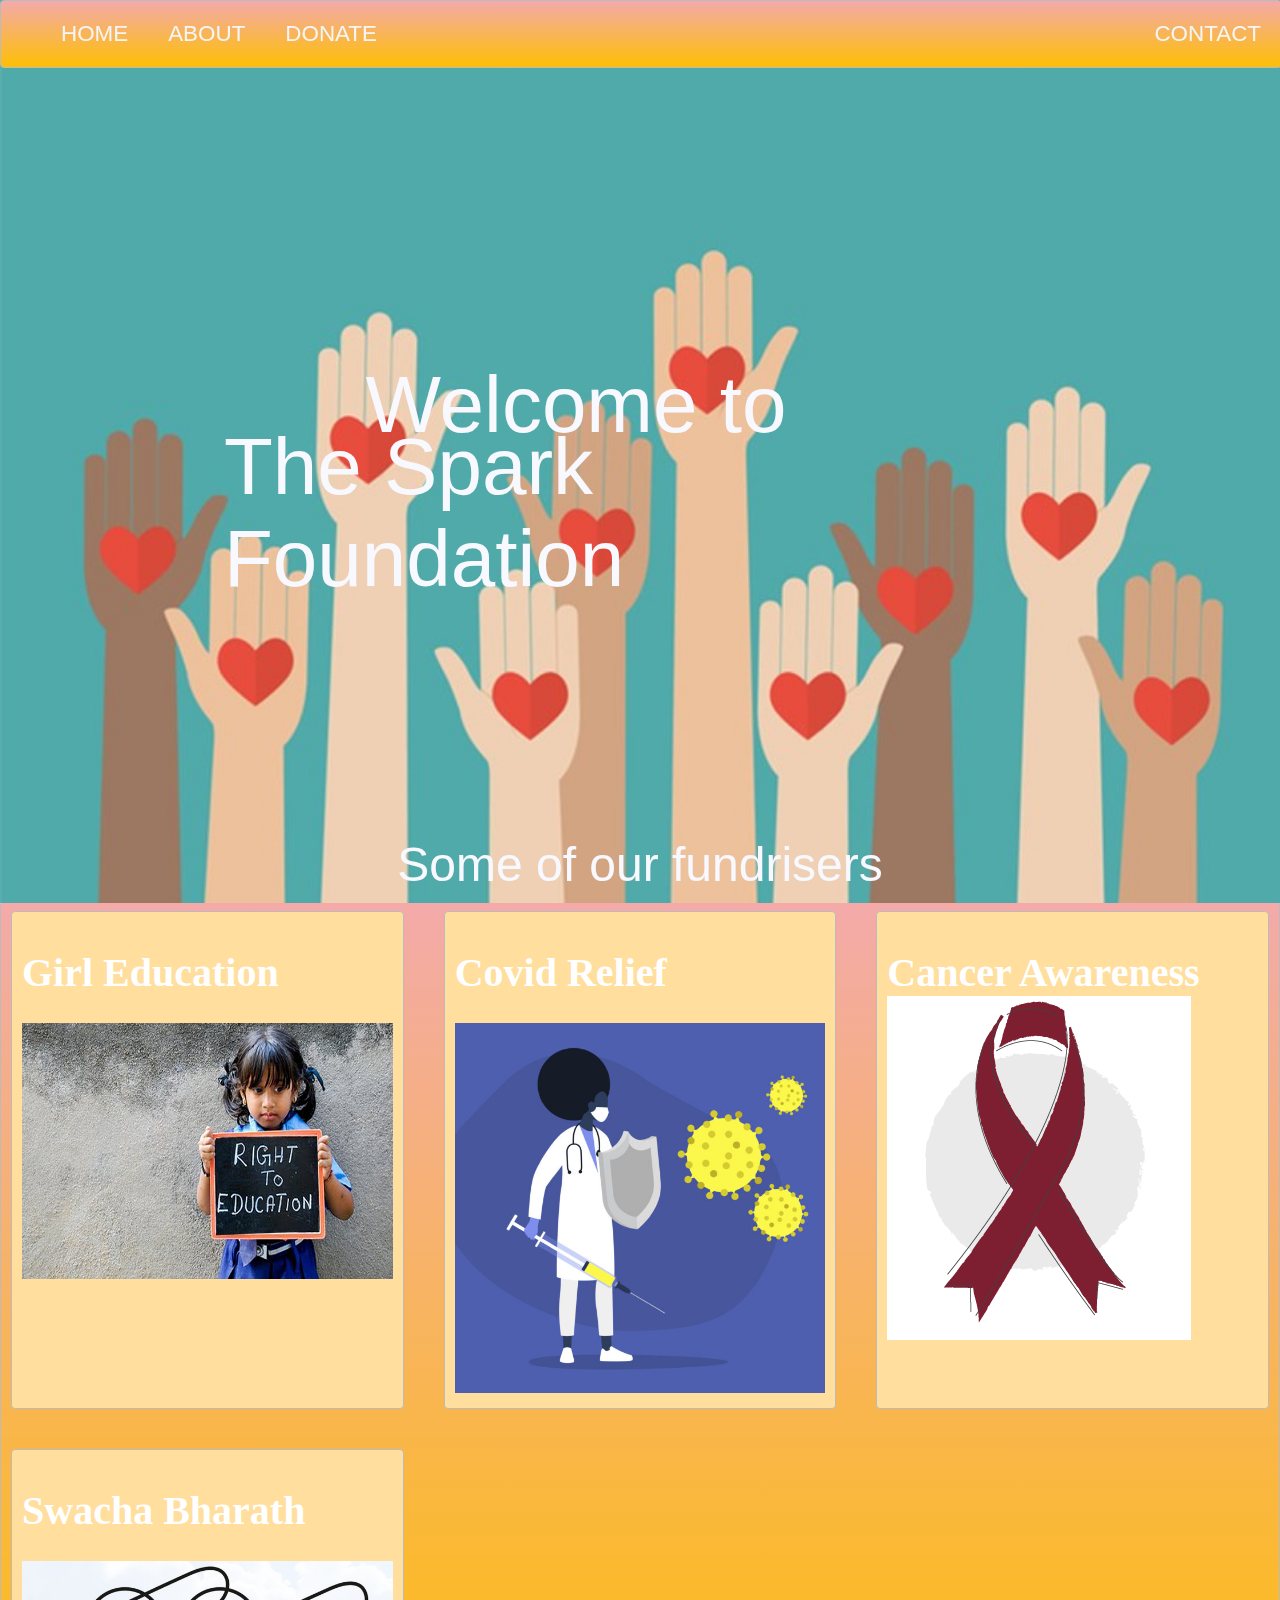
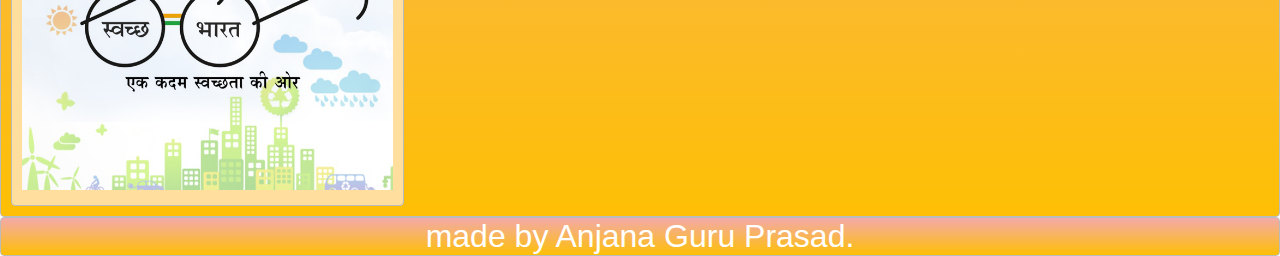
<file: index.html>
<!DOCTYPE html>
<html>
<head>
  <title>Layout Master</title>
  <link rel="stylesheet" type="text/css" href="./home.css">
</head>
<body>
  <nav class="zone yellow sticky">
      <ul class="main-nav">
          <li class="word"><a href="index.html">HOME</a></li>
          <li class="word1"><a href="about.html">ABOUT</a></li>
          
          <li class="word3"><a href="">DONATE</a></li>

          <li class="word4 push"><a href="contact.html">CONTACT</a></li>
  </ul>
  </nav>
 
  <div class="container "><img class="cover" src="./donate3.jpg"></div>
  <div class="centered">Welcome to</div>
  <div class="middle">The Spark Foundation</div>
  <div class="below">Some of our fundrisers</div>
   
  <div class="zone yellow grid-wrapper">
    
    
    <div class="box1 zone"><h1>Girl Education</h1><img class="cover1" src="rte.png"></div>
    <div class="box2 zone"><h1>Covid Relief</h1><img src="covid.jpeg"></div>
    <div class="box3 zone"><h1>Cancer Awareness<img src="cancer8.png"></div>
    <div class="box4 zone"><h1>Swacha Bharath</h1><img src="clean.jpg"></div>
  </div>
  <footer class="zone yellow">made by Anjana Guru Prasad.</footer>
</body>
</html>
</file>
<file: home.css>
body {
    margin:auto 0;
    font-family: Arial;
}

.zone {
    /*padding:30px 50px;*/
    cursor: pointer;
    color:white;
    font-size:2em;
    border-radius:4px;
    border:1px solid #bbb;
    transition: all 0.3s linear;

}


/***********************************************************************
 *  Nav Bar
 **********************************************************************/
.main-nav {
    display: flex;
    list-style: none ;
    margin: 0;
    font-size: 0.7em;
}

.word:hover {
    -webkit-box-shadow:rgba(0,0,0,0.8) 0px 5px 15px, inset rgba(0,0,0,0.15) 0px -10px 20px;
    -moz-box-shadow:rgba(0,0,0,0.8) 0px 5px 15px, inset rgba(0,0,0,0.15) 0px -10px 20px;
    -o-box-shadow:rgba(0,0,0,0.8) 0px 5px 15px, inset rgba(0,0,0,0.15) 0px -10px 20px;
    box-shadow:rgba(0,0,0,0.8) 0px 5px 15px, inset rgba(0,0,0,0.15) 0px -10px 20px;

}
.word1:hover {
    -webkit-box-shadow:rgba(0,0,0,0.8) 0px 5px 15px, inset rgba(0,0,0,0.15) 0px -10px 20px;
    -moz-box-shadow:rgba(0,0,0,0.8) 0px 5px 15px, inset rgba(0,0,0,0.15) 0px -10px 20px;
    -o-box-shadow:rgba(0,0,0,0.8) 0px 5px 15px, inset rgba(0,0,0,0.15) 0px -10px 20px;
    box-shadow:rgba(0,0,0,0.8) 0px 5px 15px, inset rgba(0,0,0,0.15) 0px -10px 20px;

}



.word3:hover{
    -webkit-box-shadow:rgba(0,0,0,0.8) 0px 5px 15px, inset rgba(0,0,0,0.15) 0px -10px 20px;
    -moz-box-shadow:rgba(0,0,0,0.8) 0px 5px 15px, inset rgba(0,0,0,0.15) 0px -10px 20px;
    -o-box-shadow:rgba(0,0,0,0.8) 0px 5px 15px, inset rgba(0,0,0,0.15) 0px -10px 20px;
    box-shadow:rgba(0,0,0,0.8) 0px 5px 15px, inset rgba(0,0,0,0.15) 0px -10px 20px;
}
.word4:hover{
    -webkit-box-shadow:rgba(0,0,0,0.8) 0px 5px 15px, inset rgba(0,0,0,0.15) 0px -10px 20px;
    -moz-box-shadow:rgba(0,0,0,0.8) 0px 5px 15px, inset rgba(0,0,0,0.15) 0px -10px 20px;
    -o-box-shadow:rgba(0,0,0,0.8) 0px 5px 15px, inset rgba(0,0,0,0.15) 0px -10px 20px;
    box-shadow:rgba(0,0,0,0.8) 0px 5px 15px, inset rgba(0,0,0,0.15) 0px -10px 20px;
}

@media only screen and (max-width: 600px) {
    .main-nav {
        font-size: 0.5em;
        padding: 0;
    }
}

.push {
    margin-left: auto;
}

li {
    padding: 20px;
}

a {
    color: #f5f5f6;
    text-decoration: none;
}

.sticky {
  position: fixed;
  top: 0;
  width: 100%;
}

/***********************************************************************
 *  Cover
 **********************************************************************/
.container {
    /*show heigh: auto*/
    height: 100vh; 
    display: flex;
    align-items: center;
    justify-content: center;
    
}

.cover {
    width: 100%;
    height:auto;
}

.centered {
  position: absolute;
  top: 45%;
  left: 45%;
  transform: translate(-50%, -50%);
  font-size: 5em;
  color: ghostwhite;
  
}

.middle{
    position: absolute;
  top: 57%;
  left: 45%;
  transform: translate(-50%, -50%);
  font-size: 5em;
  color: ghostwhite;
  
}
.below{
    position: absolute;
  top: 96%;
  left: 50%;
  transform: translate(-50%, -50%);
  font-size: 3em;
  color: ghostwhite;
  
}


/***********************************************************************
 *  Grid Panel
 **********************************************************************/
 
 
.grid-wrapper {
    display: grid;
    grid-template-columns: repeat(auto-fill, minmax(350px, 5fr));
    grid-gap: 20px;
}





.box1 {
    background-color: #FFDE9E;
    padding: 10px;
    margin: 10px;
    top:80%;
    font-size: 20px;
    color: white;
    font-family:  serif;

}

.box2 {
    background-color: #FFDE9E;
    padding: 10px;
    margin: 10px;
    top:80%;
    font-size: 20px;
    color: white;
    font-family:  serif;

}
.box3 {
    background-color: #FFDE9E;
    padding: 10px;
    margin: 10px;
    top:80%;
    font-size: 20px;
    color: white;
    font-family:  serif;

}
.box4 {
    background-color: #FFDE9E;
    padding: 10px;
    margin: 10px;
    top:80%;
    font-size: 20px;
    color: white;
    font-family:  serif;

}


.box1> img {
    width: 100%;
}
.box2> img {
    width: 100%;
}
.box3> img {
    width: 100%;
}
.box4> img {
    width: 100%;
}

.box1:hover {
    -webkit-transform: rotate(-7deg);
    -moz-transform: rotate(-7deg);
    -o-transform: rotate(-7deg);
    transform: rotate(-7deg);
}

.box2:hover {
    -webkit-transform: rotate(-7deg);
    -moz-transform: rotate(-7deg);
    -o-transform: rotate(-7deg);
    transform: rotate(-7deg);
}

.box3:hover {
    -webkit-transform: rotate(-7deg);
    -moz-transform: rotate(-7deg);
    -o-transform: rotate(-7deg);
    transform: rotate(-7deg);
}

.box4:hover {
    -webkit-transform: rotate(-7deg);
    -moz-transform: rotate(-7deg);
    -o-transform: rotate(-7deg);
    transform: rotate(-7deg);
}

.box1 > img {
    width: 100%;
    height: auto;
}
.box2 > img {
    width: 100%;
    height: auto;
}
.box3 > img {
    width: 100%;
    height: auto;
}
.box4 > img {
    width: 100%;
    height: auto;
}


/***********************************************************************
 *  Footer
 **********************************************************************/
footer {
    text-align: center;
    background-color: #444;
}

/*https://paulund.co.uk/how-to-create-shiny-css-buttons*/
/***********************************************************************
 *  Green Background
 **********************************************************************/
.green {
    background: #56B870; /* Old browsers */
    background: -moz-linear-gradient(top, #56B870 0%, #a5c956 100%); /* FF3.6+ */
    background: -webkit-gradient(linear, left top, left bottom, color-stop(0%,#56B870), color-stop(100%,#a5c956)); /* Chrome,Safari4+ */
    background: -webkit-linear-gradient(top, #56B870 0%,#a5c956 100%); /* Chrome10+,Safari5.1+ */
    background: -o-linear-gradient(top, #56B870 0%,#a5c956 100%); /* Opera 11.10+ */
    background: -ms-linear-gradient(top, #56B870 0%,#a5c956 100%); /* IE10+ */
    background: linear-gradient(top, #56B870 0%,#a5c956 100%); /* W3C */
}

/***********************************************************************
 *  Red Background
 **********************************************************************/
.red {
    background: #C655BE; /* Old browsers */
    background: -moz-linear-gradient(top, #C655BE 0%, #cf0404 100%); /* FF3.6+ */
    background: -webkit-gradient(linear, left top, left bottom, color-stop(0%,#C655BE), color-stop(100%,#cf0404)); /* Chrome,Safari4+ */
    background: -webkit-linear-gradient(top, #C655BE 0%,#cf0404 100%); /* Chrome10+,Safari5.1+ */
    background: -o-linear-gradient(top, #C655BE 0%,#cf0404 100%); /* Opera 11.10+ */
    background: -ms-linear-gradient(top, #C655BE 0%,#cf0404 100%); /* IE10+ */
    background: linear-gradient(top, #C655BE 0%,#cf0404 100%); /* W3C */
}

/***********************************************************************
 *  Yellow Background
 **********************************************************************/
.yellow {
    background: #F3AAAA; /* Old browsers */
    background: -moz-linear-gradient(top, #F3AAAA 0%, #febf04 100%); /* FF3.6+ */
    background: -webkit-gradient(linear, left top, left bottom, color-stop(0%,#F3AAAA), color-stop(100%,#febf04)); /* Chrome,Safari4+ */
    background: -webkit-linear-gradient(top, #F3AAAA 0%,#febf04 100%); /* Chrome10+,Safari5.1+ */
    background: -o-linear-gradient(top, #F3AAAA 0%,#febf04 100%); /* Opera 11.10+ */
    background: -ms-linear-gradient(top, #F3AAAA 0%,#febf04 100%); /* IE10+ */
    background: linear-gradient(top, #F3AAAA 0%,#febf04 100%); /* W3C */
}

/***********************************************************************
 *  Blue Background
 **********************************************************************/
.blue {
    background: #7abcff; /* Old browsers */
    background: -moz-linear-gradient(top, #7abcff 0%, #60abf8 44%, #4096ee 100%); /* FF3.6+ */
    background: -webkit-gradient(linear, left top, left bottom, color-stop(0%,#7abcff), color-stop(44%,#60abf8), color-stop(100%,#4096ee)); /* Chrome,Safari4+ */
    background: -webkit-linear-gradient(top, #7abcff 0%,#60abf8 44%,#4096ee 100%); /* Chrome10+,Safari5.1+ */
    background: -o-linear-gradient(top, #7abcff 0%,#60abf8 44%,#4096ee 100%); /* Opera 11.10+ */
    background: -ms-linear-gradient(top, #7abcff 0%,#60abf8 44%,#4096ee 100%); /* IE10+ */
    background: linear-gradient(top, #7abcff 0%,#60abf8 44%,#4096ee 100%); /* W3C */
}
.white{
    background: #7abcff; /* Old browsers */
    background: -moz-linear-gradient(top, #7abcff 0%, #60abf8 44%, #4096ee 100%); /* FF3.6+ */
    background: -webkit-gradient(linear, left top, left bottom, color-stop(0%,#7abcff), color-stop(44%,#60abf8), color-stop(100%,#4096ee)); /* Chrome,Safari4+ */
    background: -webkit-linear-gradient(top, #7abcff 0%,#60abf8 44%,#4096ee 100%); /* Chrome10+,Safari5.1+ */
    background: -o-linear-gradient(top, #7abcff 0%,#60abf8 44%,#4096ee 100%); /* Opera 11.10+ */
    background: -ms-linear-gradient(top, #7abcff 0%,#60abf8 44%,#4096ee 100%); /* IE10+ */
    background: linear-gradient(top, #7abcff 0%,#60abf8 44%,#4096ee 100%); /* W3C */
}
</file>
